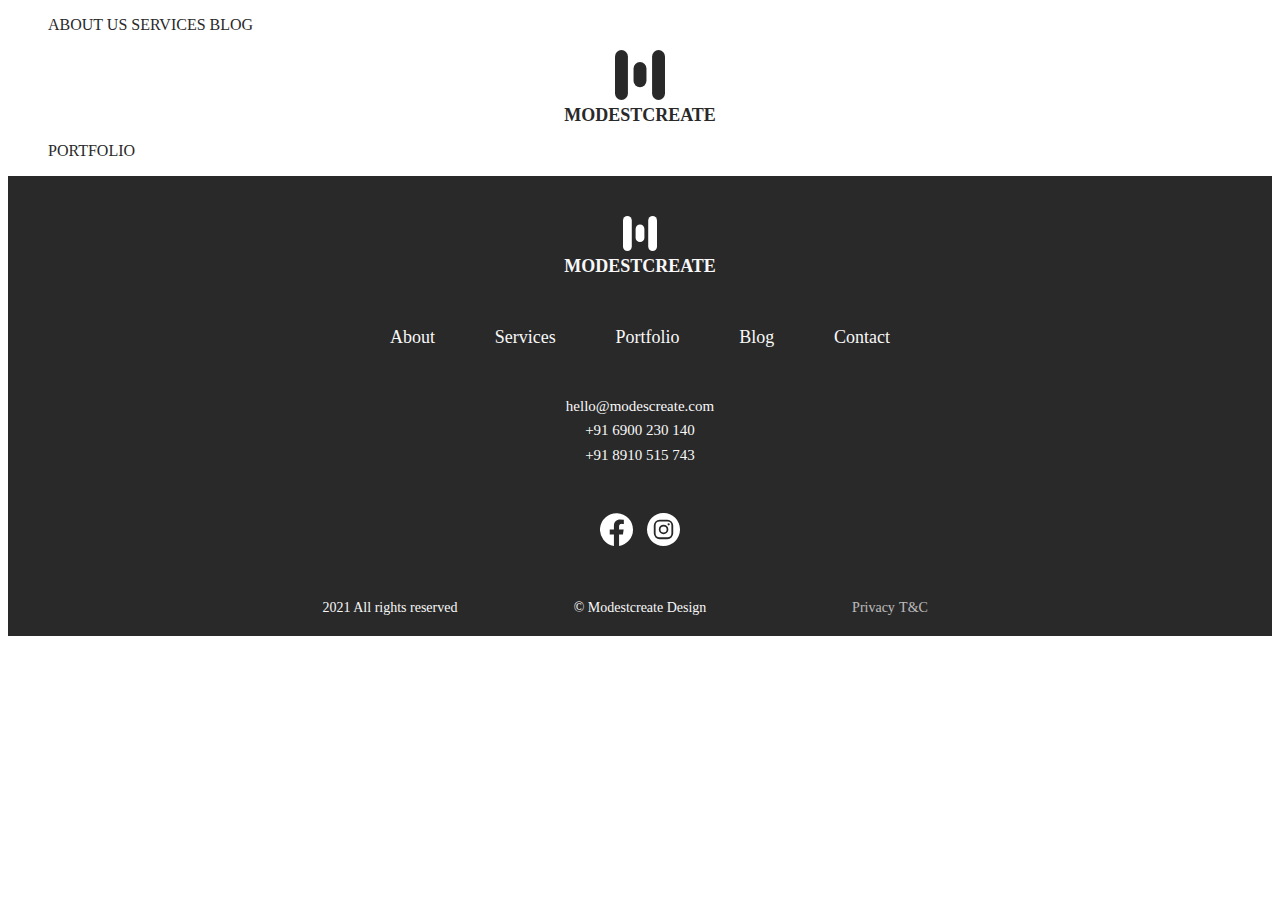
<file: nav.html>
<!DOCTYPE html>
<html lang="en" dir="ltr">
  <head>
    <meta charset="utf-8">
    <meta name="viewport" content="width=device-width, initial-scale=1.0">
    <title></title>

    <link rel="stylesheet" href="assets/css/nav2.css">
    <link rel="stylesheet" href="assets/css/navphone2.css">
  </head>
  <body>

    <nav>
      <div class="nav-items">

        <div class="left-item nav-links">
          <ul>
            <li><a href="#">ABOUT US</a></li>
            <li><a href="#">SERVICES</a></li>
            <li><a href="#" class="last-item">BLOG</a></li>
          </ul>
        </div>

        <div class="middle-item logo-area">
          <a href="#"><img src="./assets/Images/navlogo.svg" alt=""></a>
          <a href="#" class="name">MODESTCREATE</a>
        </div>

        <div class="right-item nav-links">
          <ul>
            <li><a href="#">PORTFOLIO</a></li>
            <li><a href="#" class="contact-btn" style="color: white;">CONTACT</a></li>
          </ul>
        </div>


      </div>
    </nav>



    <footer>

      <div class="footer-content">
        <div class="logo-area">
          <a href="#"><img src="./assets/Images/FooterLogo.svg" alt=""></a>
          <a href="#" class="name">MODESTCREATE</a>
        </div>

        <div class="footer-links">
          <a href="#">About</a>
          <a href="#">Services</a>
          <a href="#">Portfolio</a>
          <a href="#">Blog</a>
          <a href="#">Contact</a>
        </div>

        <div class="footer-contact">
            <a href="#" class="footer-email">hello@modescreate.com</a>
            <a href="#" class="footer-numbers">+91 6900 230 140</a>
            <a href="#" class="footer-numbers">+91 8910 515 743</a>
        </div>

        <div class="social-icons">
          <div class="">
             <a href="#"><img src="./assets/Images/facebook.svg" alt="facebook logo"></a>
          </div>
          <div class="">
            <a href="#"><img src="./assets/Images/insta.svg" alt="instagram logo"></a>
          </div>
        </div>

        <div class="legal-stuff">
          <div class="comapany-name">
             2021 All rights reserved
          </div>

          <div class="copyright">
            &#169; Modestcreate Design
          </div>

          <div class="privacy-terms">
            <a href="#" class="privacy">Privacy</a>
            <a href="#" class="t-c">T&C</a>
          </div>
        </div>
      </div>

    </footer>


  </body>
</html>
</file>
<file: assets/css/nav2.css>
a{
    text-decoration: none;
    color: #292929;
}

/**.big_navstart**/
.big_nav{
  position: fixed;
  top: 0;
  width: 100%;
  background:rgb(248 248 248 / 0.7);
backdrop-filter: saturate(180%) blur(15px);
  z-index: 2;
}
.big_nav .nav-items{
  margin: auto;
  width: 1000px;
  height: 85px;
  padding:  0px;
  

  font-family: 'Roboto', sans-serif;
  font-size: 14px;
  font-weight:600;
  
  display: flex;
  justify-content: space-between;
  align-items: center;
}
.big_nav .nav-items a{
  text-decoration: none;
  color: black;
  display: block;

  transition: 0.2s ease-in-out;
}

.big_nav .nav-items a:hover{
  transform: translateY(-1.7px);
}

.big_nav ul{
  padding: 0px;
}
ul li{
  float: none;
  display: inline-block;
}

.big_nav ul li a{
  padding-right: 40px;
}

.big_nav .nav-links{
  width: 300px;
}

.big_nav .left-item{
  text-align: left;
}
.big_nav .left-item .last-item{
  padding-right: 0px;
}

.big_nav .middle-item, .logo-area{
  display: flex;
  flex-direction: column;
  text-align: center;

  font-size: 18px;

  font-family: Poppins;
  font-weight: bold;
}

.big_nav .logo-area img{
  width: 24px;
  height: 24px;
}

.big_nav .right-item{
  text-align: right;
}

.big_nav .contact-btn{
  background-color: #00C1D6;
  border-radius: 30px;
  box-shadow: 0 3px 10px rgb(0 0 0 / 0.2);
  padding: 12px 24px;
}

.big_nav .contact-btn:hover{
  box-shadow: 0 5px 12px rgb(0 0 0 / 0.2);
}

.sticky{
  position: fixed;
  top: 85px;
}
.sticky + .tab_container + .example {
  padding-top: 60px;
}

.example{
  position: absolute;
  bottom: 10px;
}

/**.big_navend**/












/**Footer start**/
footer{
  position: relative;
 
  width:100%;
  height: 400px;

  background: #292929;

  color: #f8f8f8;
  font-family: Poppins;
  font-size: 15px;

  padding: 40px 0px 20px 0px;
}

footer a{
  color: #F8F8F8;

  transition:  0.2s ease-in-out;
}

footer a:hover{
  color: #00E6FF;
  text-shadow: 0px 0px 5px #00E6FF;
  transform: translateY(-2px);
}

footer .footer-content{
  height: 100%;

  display: flex;
  flex-direction: column;
  justify-content: space-between;
  align-items: center;
}

footer.logo-area img{
  width: 24px;
  height: 24px;

}

footer .footer-links{
  width: 500px;
  display: flex;
  justify-content: space-between;
  align-items: center;

  font-size: 18px;
  /* text-transform: lowercase; */
}


footer .footer-contact{
  height:66px;

  display: flex;
  flex-direction: column;
  justify-content: space-between;
  align-items: center;
}

/* footer .footer-numbers{

} */

footer .social-icons{
  display: flex;
  justify-content: space-between;

  width: 80px;
}

footer .legal-stuff{
  display: flex;
  justify-content: space-between;
  align-items: center;

  width: 700px;
  text-align: center;
  font-size: 14px;
}
footer .comapany-name{
  width: 200px;
}
footer .copyright{
  align-content: center;
}

footer .privacy-terms{
  width: 200px;
  opacity: 70%;
}

footer .privacy-terms .privacy{
  padding-right: 1px;
}
/**Footer end**/

.small_nav{
display: none;
}

.menu{
  display: none;
}
</file>
<file: assets/css/navphone2.css>
@media only screen and (max-width: 900px){

}

/* @media only screen and (max-height: 1370px)
and (max-width: 1024px){

  nav{
    width: 100%;
  }
  nav .nav-items{
    width: 200px;
    margin: auto;

    height: 114px;

    justify-content: center;
  }

  

  nav .nav-links{
    display: none;
  }

  footer .legal-stuff{
      width:80%;
  }
  footer .footer-links{
      width:80%;
}

} */

@media only screen and (max-width: 600px){
  nav{
    width: 100%;
  }
  nav .nav-items{
    width: 200px;
    margin: auto;

    height: 114px;

    justify-content: center;
  }

  

  nav .nav-links{
    display: none;
  }

  footer .legal-stuff{
      width:80%;
  }
  footer .footer-links{
      width:80%;
}


@media only screen and (max-width: 400px){

}



/* @media only screen 
    and (min-device-width: 375px)
    and (max-width: 400px) 
    and (min-device-height: 812px) 
    and (-webkit-device-pixel-ratio: 3)
    and (orientation: portrait) { 
    

  
  
    nav .nav-items{
      width:100vw;
      justify-content: center;
    }

    nav .nav-links{
      display: none;
    }

    .home{
    display: flex;
    align-items: center;
    justify-content: center;
    flex-flow: column;
    min-height: 100vh;
    padding: 100px 0% 0;
   
    background-color: #F8F8F8;
}

    .home h1 {
      font-size: 80px;
      text-align: center;
      font-family: 'Poppins', sans-serif;
      font-weight: 700;
      text-transform: capitalize;
      margin-top: 100px;
      margin-bottom: 10px;
      color: #292929;
      line-height: 4;
      width: 812px;
  }
  .home p{
    font-size: 60px;
  }
  .res {
    position: absolute;
    bottom: 74px;
    font-size: 36px;
    font-family: 'Poppins',sans-serif;
    font-weight: 500;
}

    footer.footer-content{
      width: 80%;
    }
    footer .footer-links{
      width: 80%;
    }
    footer .legal-stuff{
      width: 80%;
    }

    footer .comapany-name{
      width: 100px;
    }
    footer .copyright{
      align-content: center;
    }

    footer .privacy-terms{
      width: 100px;
      opacity: 70%;
    }



}


@media only screen {
  
} */
}
</file>
